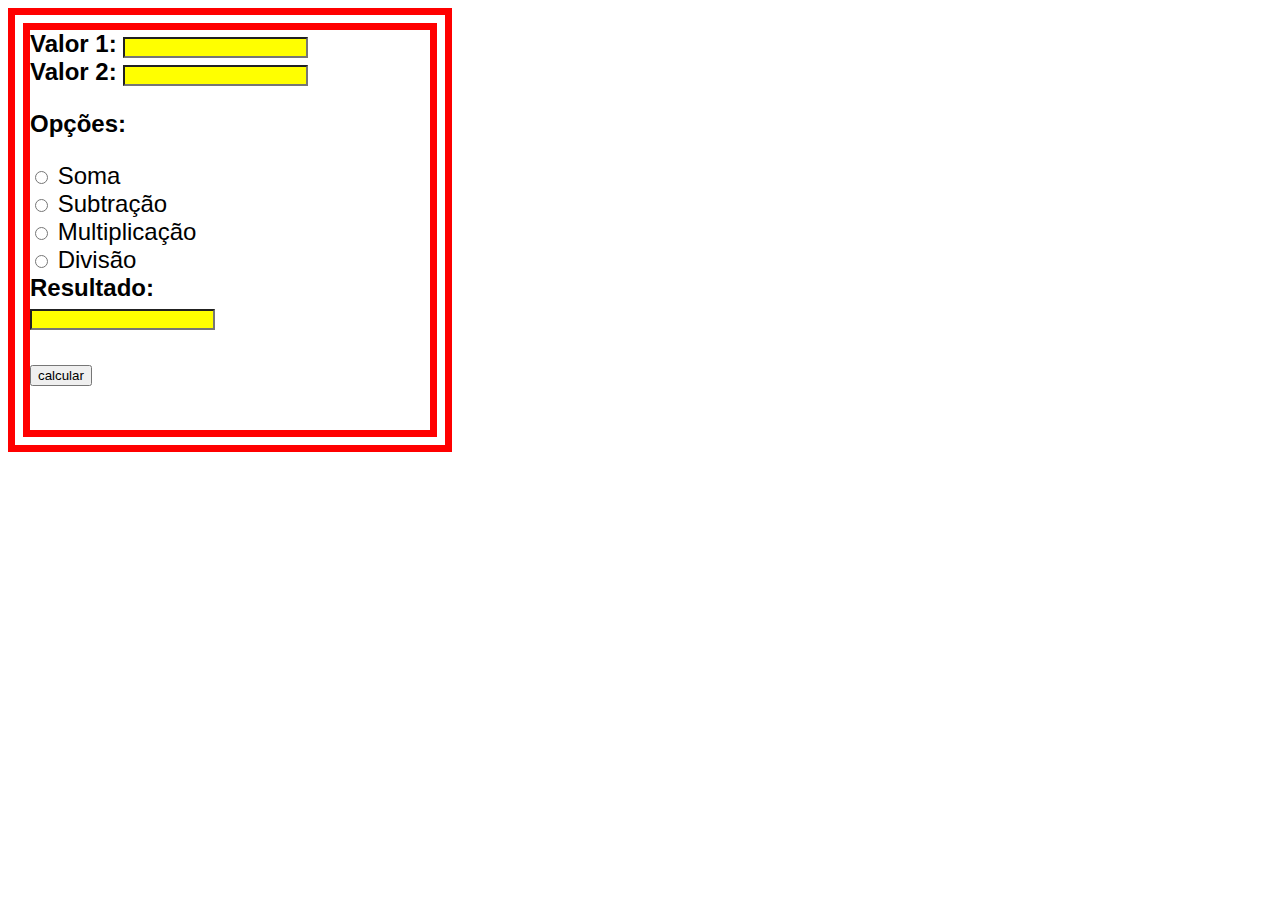
<file: index.html>
<!DOCTYPE html>
<html lang="en">
<head>
    <meta charset="UTF-8">
    <meta name="viewport" content="width=device-width, initial-scale=1.0">
    <title>Formulário 1</title>


    <style>
        form{
            border: 22px double red;
            font-family: Verdana, Geneva, Tahoma, sans-serif;
            font-size: 18pt;
            width: 400px;
            height: 400px;
            text-shadow: 50px cornflowerblue;
        }
        #Valor1{
            background-color: yellow;
        }
        #Valor2{
            background-color: yellow;
        }
        #resul{
            background-color: yellow;
    

        }
        
    </style>


</head>
<body>
    <form>
        
        <label for="Valor1"><b>Valor 1:</b></label>
        <input type="number" name="campoValor1" id="Valor1" />
        <br/>

        <label for="Valor2"><b>Valor 2:</b></label>
        <input type="number" name="campoValor2" id="Valor2"/>
        <br/>

        <p><b>Opções:</b></p>
        <input type="radio" name="campoMate" value="soma" id="soma"> <label for="soma">Soma</label><br/>
        <input type="radio" name="campoMate" value="sub" id="sub"> <label for="sub">Subtração</label></br>
        <input type="radio" name="campoMate" value="mult" id="mult"> <label for="mult">Multiplicação</label><br/>
        <input type="radio" name="campoMate" value="div" id="div"> <label for="div">Divisão</label><br/>

        <b>Resultado:</b><br/>
        <input type="name" name="campoMate"  id="resul"><br/><br/>
        <input type="button" name="campoMate" value="calcular" id="calcu">

    </form>
</body>
</html>
</file>
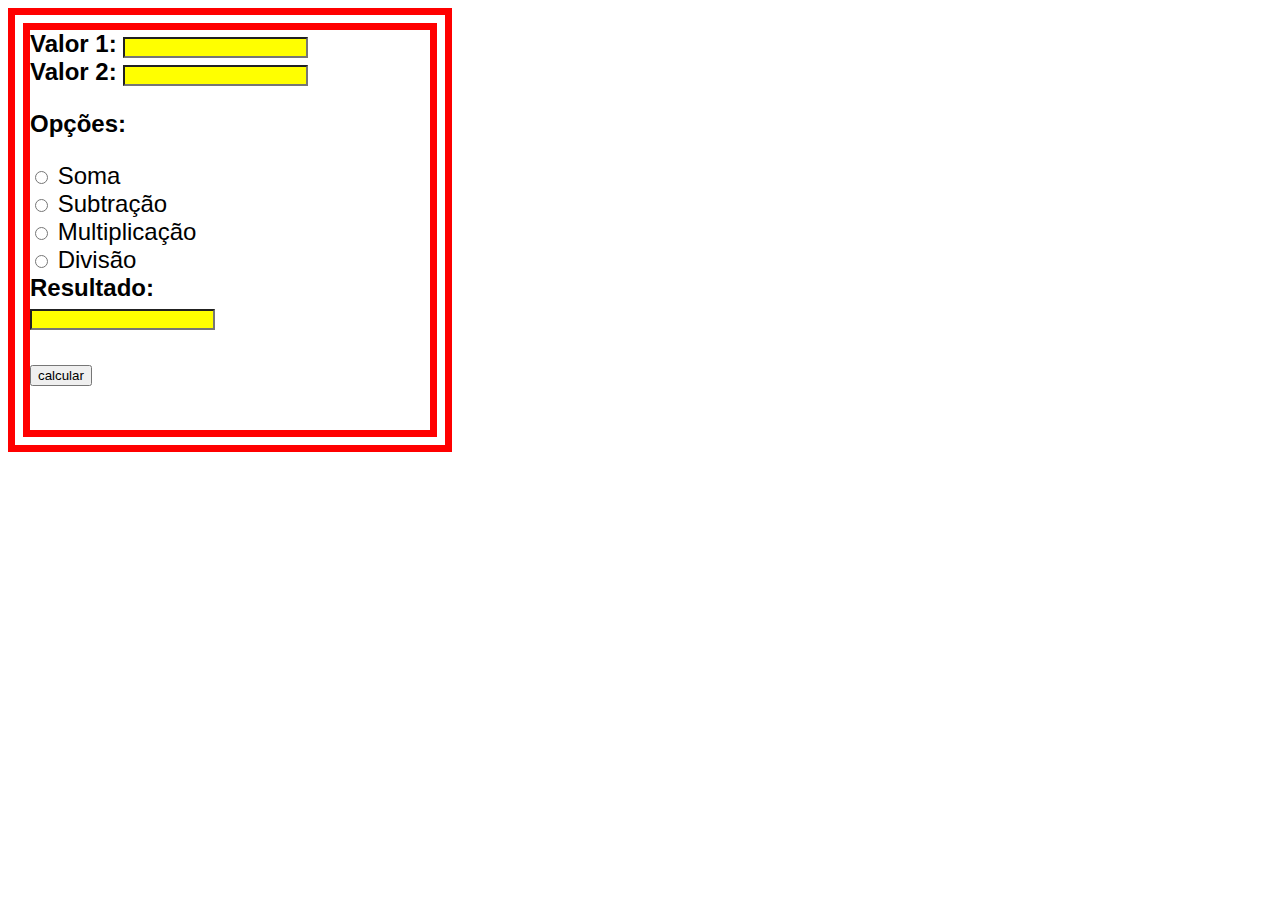
<file: formulario 1.html>
<!DOCTYPE html>
<html lang="en">
<head>
    <meta charset="UTF-8">
    <meta name="viewport" content="width=device-width, initial-scale=1.0">
    <title>Formulário 1</title>


    <style>
        form{
            border: 22px double red;
            font-family: Verdana, Geneva, Tahoma, sans-serif;
            font-size: 18pt;
            width: 400px;
            height: 400px;
            text-shadow: 50px cornflowerblue;
        }
        #Valor1{
            background-color: yellow;
        }
        #Valor2{
            background-color: yellow;
        }
        #resul{
            background-color: yellow;
    

        }
        
    </style>


</head>
<body>
    <form>
        
        <label for="Valor1"><b>Valor 1:</b></label>
        <input type="number" name="campoValor1" id="Valor1" />
        <br/>

        <label for="Valor2"><b>Valor 2:</b></label>
        <input type="number" name="campoValor2" id="Valor2"/>
        <br/>

        <p><b>Opções:</b></p>
        <input type="radio" name="campoMate" value="soma" id="soma"> <label for="soma">Soma</label><br/>
        <input type="radio" name="campoMate" value="sub" id="sub"> <label for="sub">Subtração</label></br>
        <input type="radio" name="campoMate" value="mult" id="mult"> <label for="mult">Multiplicação</label><br/>
        <input type="radio" name="campoMate" value="div" id="div"> <label for="div">Divisão</label><br/>

        <b>Resultado:</b><br/>
        <input type="name" name="campoMate"  id="resul"><br/><br/>
        <input type="button" name="campoMate" value="calcular" id="calcu">

    </form>
</body>
</html>
</file>
